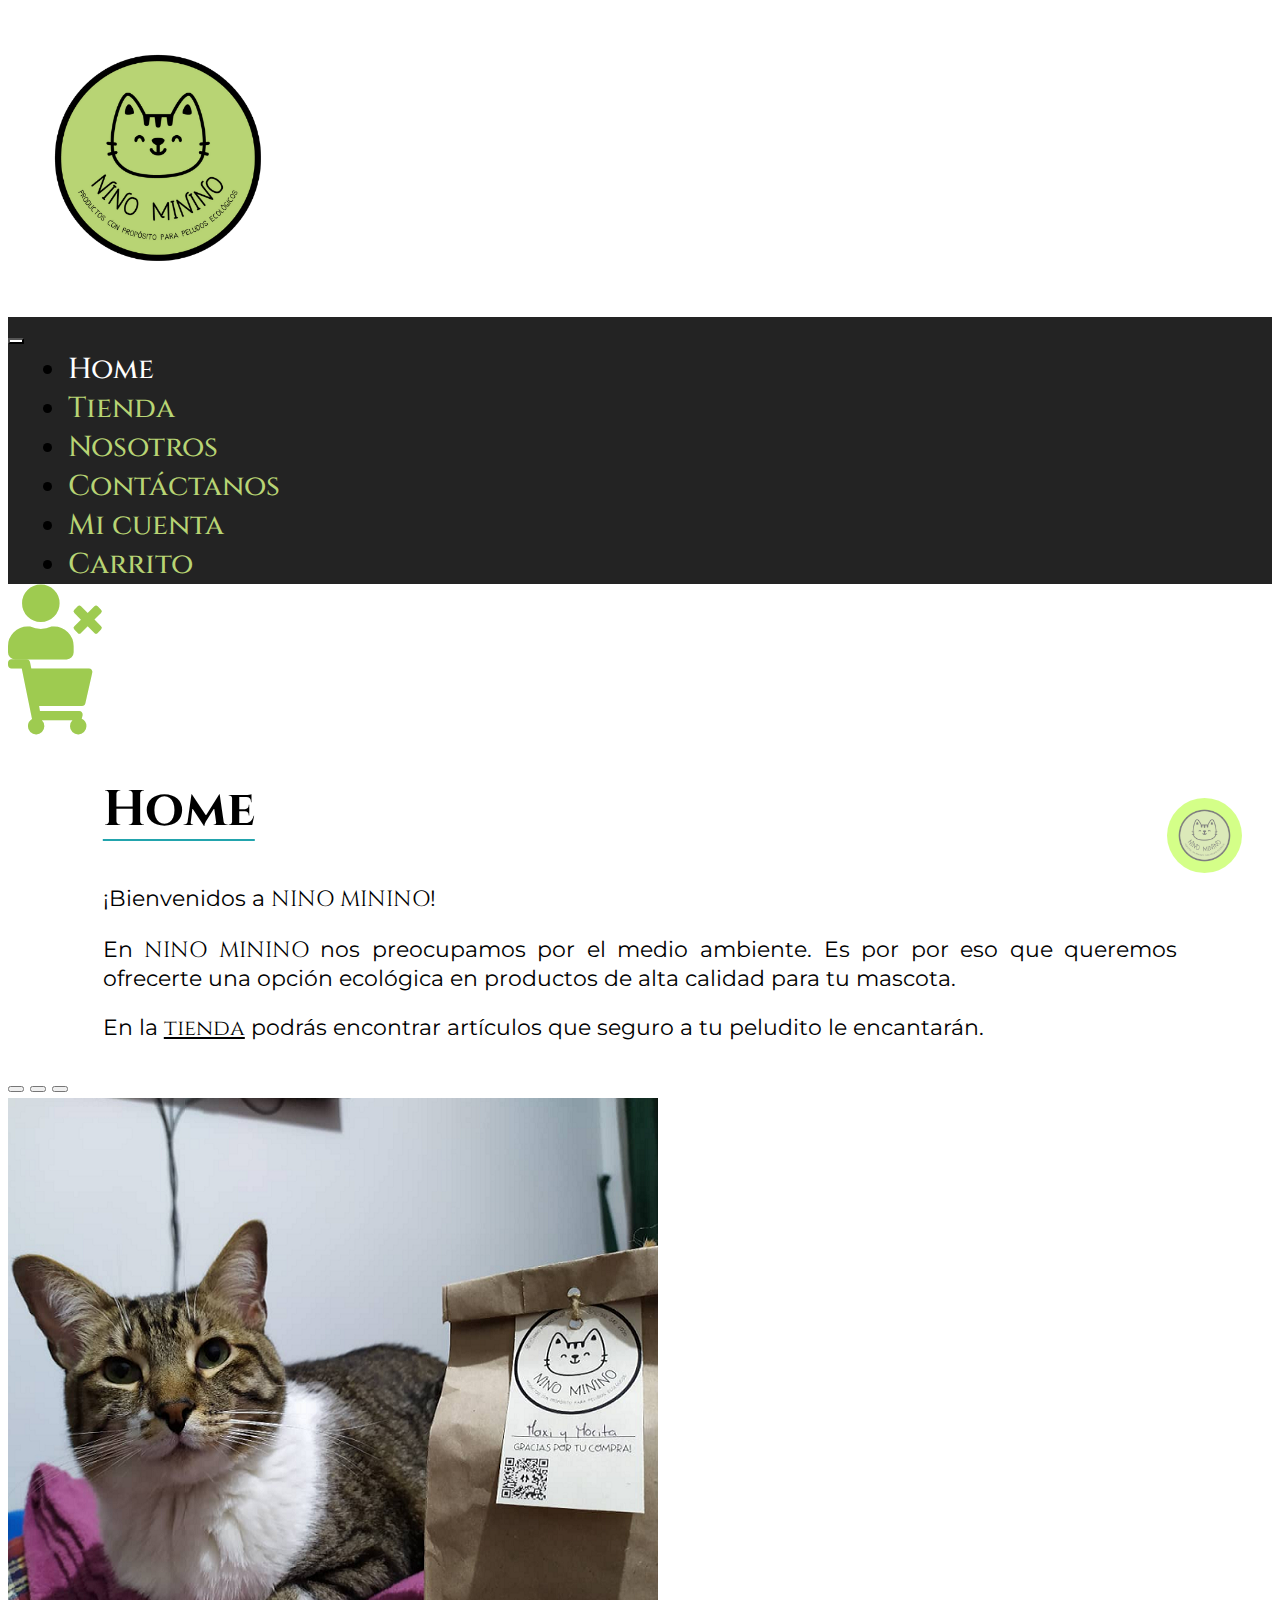
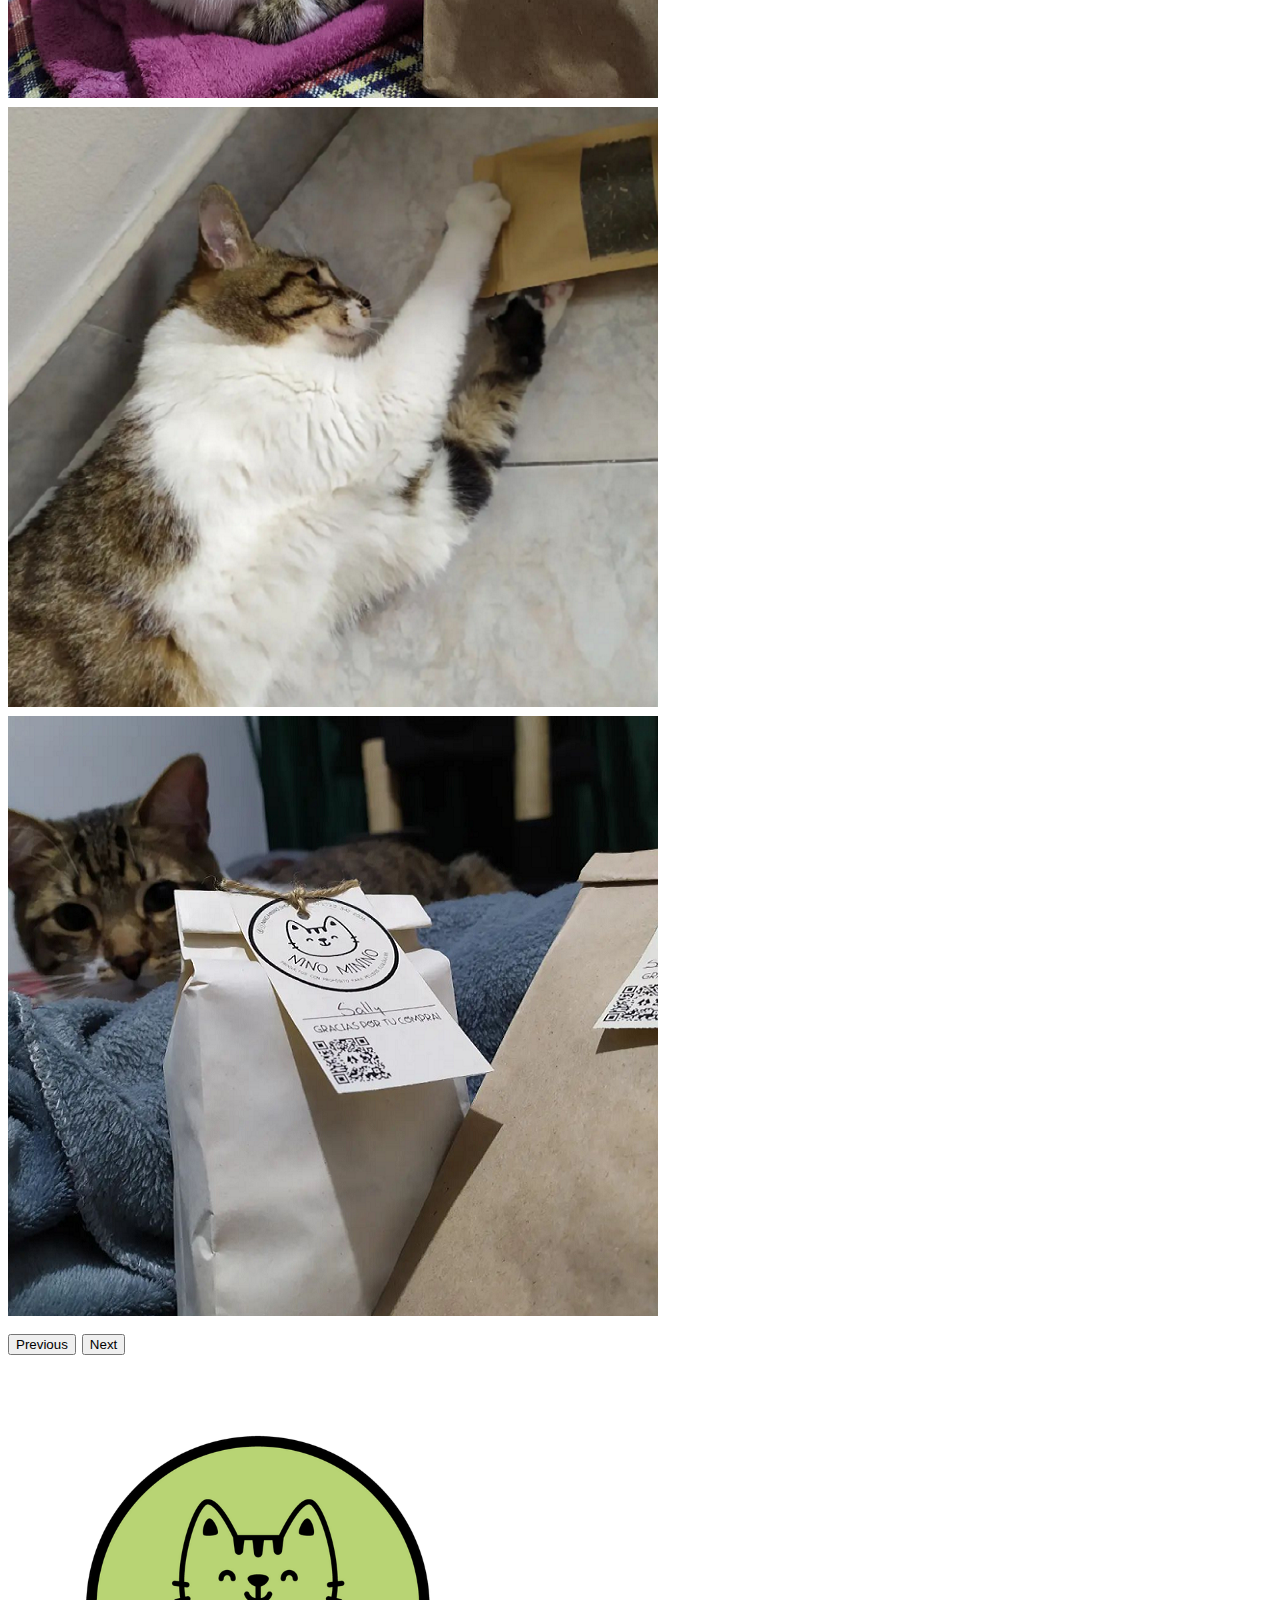
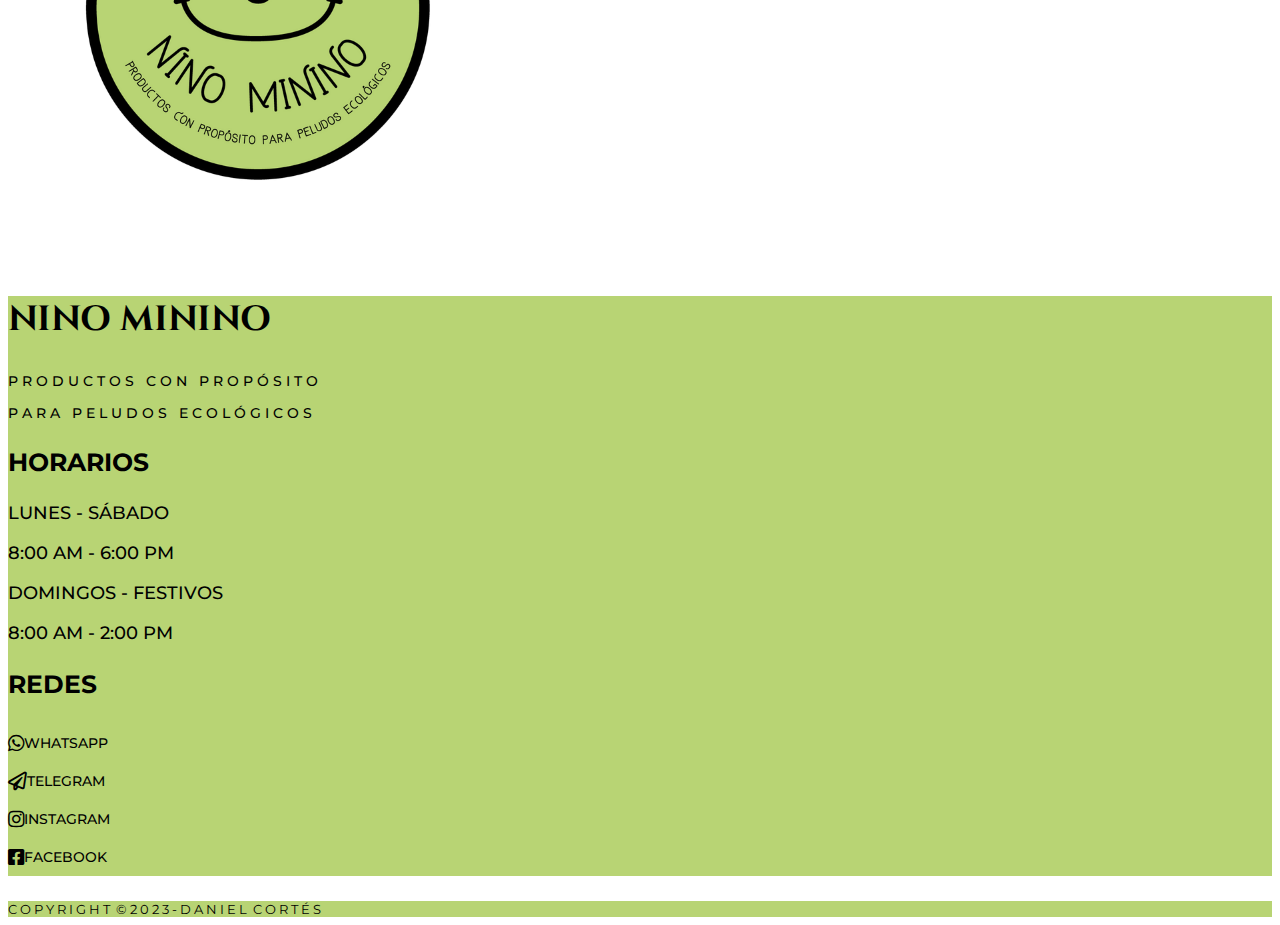
<file: index.html>
<!DOCTYPE html>
<html lang="en">
<head>
    <meta charset="UTF-8">
    <meta name="viewport" content="width=device-width, initial-scale=1.0">
    <link rel="icon" type="image/png" href="./img/nino_minino.png"/>
    <link href="https://cdn.jsdelivr.net/npm/bootstrap@5.3.2/dist/css/bootstrap.min.css" rel="stylesheet" integrity="sha384-T3c6CoIi6uLrA9TneNEoa7RxnatzjcDSCmG1MXxSR1GAsXEV/Dwwykc2MPK8M2HN" crossorigin="anonymous">
    <link rel="stylesheet" href="https://cdnjs.cloudflare.com/ajax/libs/font-awesome/5.15.4/css/all.min.css" integrity="sha512-1ycn6IcaQQ40/MKBW2W4Rhis/DbILU74C1vSrLJxCq57o941Ym01SwNsOMqvEBFlcgUa6xLiPY/NS5R+E6ztJQ==" crossorigin="anonymous" referrerpolicy="no-referrer" />
    <link rel="stylesheet" href="css/styles.css">
    <link rel="stylesheet" href="https://cdnjs.cloudflare.com/ajax/libs/animate.css/4.1.1/animate.min.css"/>
    <title>Nino Minino - Home</title>
</head>
<body>
    <header>
        <!--Navbar-->
        <section class="container-fluid">

            <div class="row mt-2 mb-5 justify-content-center align-items-center">

                <div class="col-8 col-xl-2 d-flex justify-content-center align-items-center">
                    <img class="dp-logo img-fluid" src="./img/nino_minino.png">
                </div>
                
                <nav class="col-12 col-xl-7 navbar navbar-expand-xl navbar-light">
                
                    <div class="container-fluid bg-navbar">
                
                        <button class="navbar-toggler my-2" type="button" data-bs-toggle="collapse" data-bs-target="#navbarSupportedContent"
                            aria-controls="navbarSupportedContent" aria-expanded="false" aria-label="Toggle navigation">
                            <span class="navbar-toggler-icon"></span>
                        </button>
                
                        <div class="collapse navbar-collapse" id="navbarSupportedContent">
            
                            <ul class="navbar-nav mb-2 mb-lg-0 justify-content-evenly align-items-center">
            
                                <li class="nav-item">
                                    <a class="nav-link active" href="#">Home</a>
                                </li>
                
                                <li class="nav-item">
                                    <a class="nav-link" href="./tienda.html">Tienda</a>
                                </li>

                                <li class="nav-item">
                                    <a class="nav-link" href="./nosotros.html">Nosotros</a>
                                </li>
                
                                <li class="nav-item">
                                    <a class="nav-link text-start" href="./contactanos.html">Contáctanos</a>
                                </li>
            
                                <li class="nav-item">
                                    <a class="nav-link text-start d-xl-none" href="./login.html">Mi cuenta</a>
                                </li>
            
                                <li class="nav-item">
                                    <a class="nav-link text-start d-xl-none" href="./carrito">Carrito</a>
                                </li>
                
                            </ul>
                
                        </div>
                    </div>
                </nav>
            
                <div class="col-2 d-none d-xl-flex flex-row justify-content-evenly">
            
                    <div>
                        <!-- <i class="fas fa-user-check fa-3x img-fluid"></i> -->
                        <a href="./login.html"><i class="fas fa-user-times no-login fa-3x"></i></a>
                    </div>
            
                    <div>
                        <a href="./carrito.html"><i class="fas fa-shopping-cart cart fa-3x"></i></a>
                    </div>
            
                </div>
            
                
            </div>
            
            <div class="circulo-scroll" onclick="scrollArriba()">
                <img src="./img/nino_minino.png" class="logo-scroll d-block mx-auto">
            </div>
            
        </section>
    </header>
    
    <!-- Home -->
    <div class="divs-principales">
        <h2 class="titulos px-3 mb-4">Home</h2>
        <p class="parrafos px-3 mt-2">¡Bienvenidos a <span class="parrafo-span fw-bold">NINO MININO</span>!</p>
        <p class="parrafos px-3 mt-2">
            En <span class="parrafo-span fw-bold text-center">NINO MININO</span> nos preocupamos por el medio ambiente. Es por
            por eso que queremos ofrecerte una opción ecológica en productos de alta calidad para tu mascota.
        </p>
        <p class="parrafos px-3 mt-2">
            En la <a href="./tienda.html" class="span-link parrafo-span fw-bold">tienda</a> podrás encontrar artículos que seguro a tu peludito le encantarán.
        </p>
    </div>
    
    <div class="container-fluid row mt-5 p-0 m-0 justify-content-center">
        <div id="carouselExampleDark" class="col-12 carousel carousel-dark slide carousel-fade w-100" data-bs-ride="carousel">
            <div class="carousel-indicators">
                <button type="button" data-bs-target="#carouselExampleDark" data-bs-slide-to="0" class="active"
                    aria-current="true" aria-label="Slide 1"></button>
                <button type="button" data-bs-target="#carouselExampleDark" data-bs-slide-to="1" aria-label="Slide 2"></button>
                <button type="button" data-bs-target="#carouselExampleDark" data-bs-slide-to="2" aria-label="Slide 3"></button>
            </div>
            <div class="carousel-inner align-items-center">
                <div class="carousel-item active text-center" data-bs-interval="10000">
                    <img src="./img/home-nino1.PNG" class="d-block mx-auto img-fluid" alt="Gato al lado de su producto">
                </div>
        
                <div class="carousel-item d-flex justify-content-center" data-bs-interval="2000">
                    <img src="./img/home-nino2.PNG" class="d-block mx-auto img-fluid" alt="Gato jugando con Catnip">
                </div>

                <div class="carousel-item d-flex justify-content-center" data-bs-interval="2000">
                    <img src="./img/home-nino3.PNG" class="d-block mx-auto img-fluid" alt="Gato supervisando producto">
                </div>
            </div>
            <button class="carousel-control-prev" type="button" data-bs-target="#carouselExampleDark" data-bs-slide="prev">
                <span class="carousel-control-prev-icon" aria-hidden="true"></span>
                <span class="visually-hidden">Previous</span>
            </button>
            <button class="carousel-control-next" type="button" data-bs-target="#carouselExampleDark" data-bs-slide="next">
                <span class="carousel-control-next-icon" aria-hidden="true"></span>
                <span class="visually-hidden">Next</span>
            </button>
        </div>
    </div>
        
    <div class="container d-flex justify-content-center"><img class="logo-home" src="./img/nino_minino.png"></div>

    <!-- Footer -->
    <footer class="mt-auto">
        
        <div class="container-fluid">
            <div class="row contenedor-footer">
                <div class="col-12 col-lg-4 text-center d-flex flex-column justify-content-center align-items-center">
                    <h2 class="titulo-footer mb-3 pt-5 fw-bold">NINO MININO</h2>
                    <p class="subtitulo-footer fw-bold my-0 py-0 text-center">P R O D U C T O S &nbsp; C O N &nbsp; P R O P Ó S I T O</p>
                    <p class="subtitulo-footer fw-bold my-0 py-0 text-center">P A R A &nbsp; P E L U D O S &nbsp; E C O L Ó G I C O S</p>
                </div>
                <div class="col-12 col-lg-4 mt-5 mb-4 text-center bg-dark">
                    <h3 class="horarios text-white mt-5">HORARIOS</h3>
                    <p class="textos-footer fw-bold pt-4 text-white">LUNES - SÁBADO</p>
                    <p class="textos-footer text-white fs-5">8:00 AM - 6:00 PM</p>
                    <p class="textos-footer fw-bold text-white">DOMINGOS - FESTIVOS</p>
                    <p class="textos-footer text-white mb-5">8:00 AM - 2:00 PM</p>
                </div>
                <div class="col-12 col-lg-4 mt-5 pb-5 d-flex flex-column justify-content-center align-items-center text-center">
                    <h3 class="redes fw-semibold mt-3">REDES</h3>
                    <div class="mx-auto">
                        <ul class="lista-footer text-start">
                            <li><a class="redes-footer fs-4" href="https://wa.me/573125422036" target="_blank"><i class="fab fa-whatsapp fa-lg me-2"></i>WHATSAPP</a></li>
                            <li><a class="redes-footer fs-4" href="https://t.me/PauGTNino" target="_blank"><i class="far fa-paper-plane fa-lg me-2"></i>TELEGRAM</a></li>
                            <li><a class="redes-footer fs-4" href="https://www.instagram.com/nino.minino.shop" target="_blank"><i class="fab fa-instagram fa-lg me-2"></i>INSTAGRAM</a></li>
                            <li><a class="redes-footer fs-4" href="https://www.facebook.com/Nino.Minino.Shop" target="_blank"><i class="fab fa-facebook-square fa-lg me-2"></i>FACEBOOK</a></li>
                        </ul>
                    </div>
                </div>
            </div>
        </div>

        <div class="text-center">
            <p class="copy pb-3 fw-bold">C&nbsp;O&nbsp;P&nbsp;Y&nbsp;R&nbsp;I&nbsp;G&nbsp;H&nbsp;T&nbsp; © 2&nbsp;0&nbsp;2&nbsp;3 - D&nbsp;A&nbsp;N&nbsp;I&nbsp;E&nbsp;L&nbsp; C&nbsp;O&nbsp;R&nbsp;T&nbsp;É&nbsp;S</p>
        </div>
    
    </footer>

    <script src="https://cdn.jsdelivr.net/npm/bootstrap@5.3.2/dist/js/bootstrap.bundle.min.js" integrity="sha384-C6RzsynM9kWDrMNeT87bh95OGNyZPhcTNXj1NW7RuBCsyN/o0jlpcV8Qyq46cDfL" crossorigin="anonymous"></script>
    <script src="./script/scrollTop.js"></script>
</body>
</html>
</file>
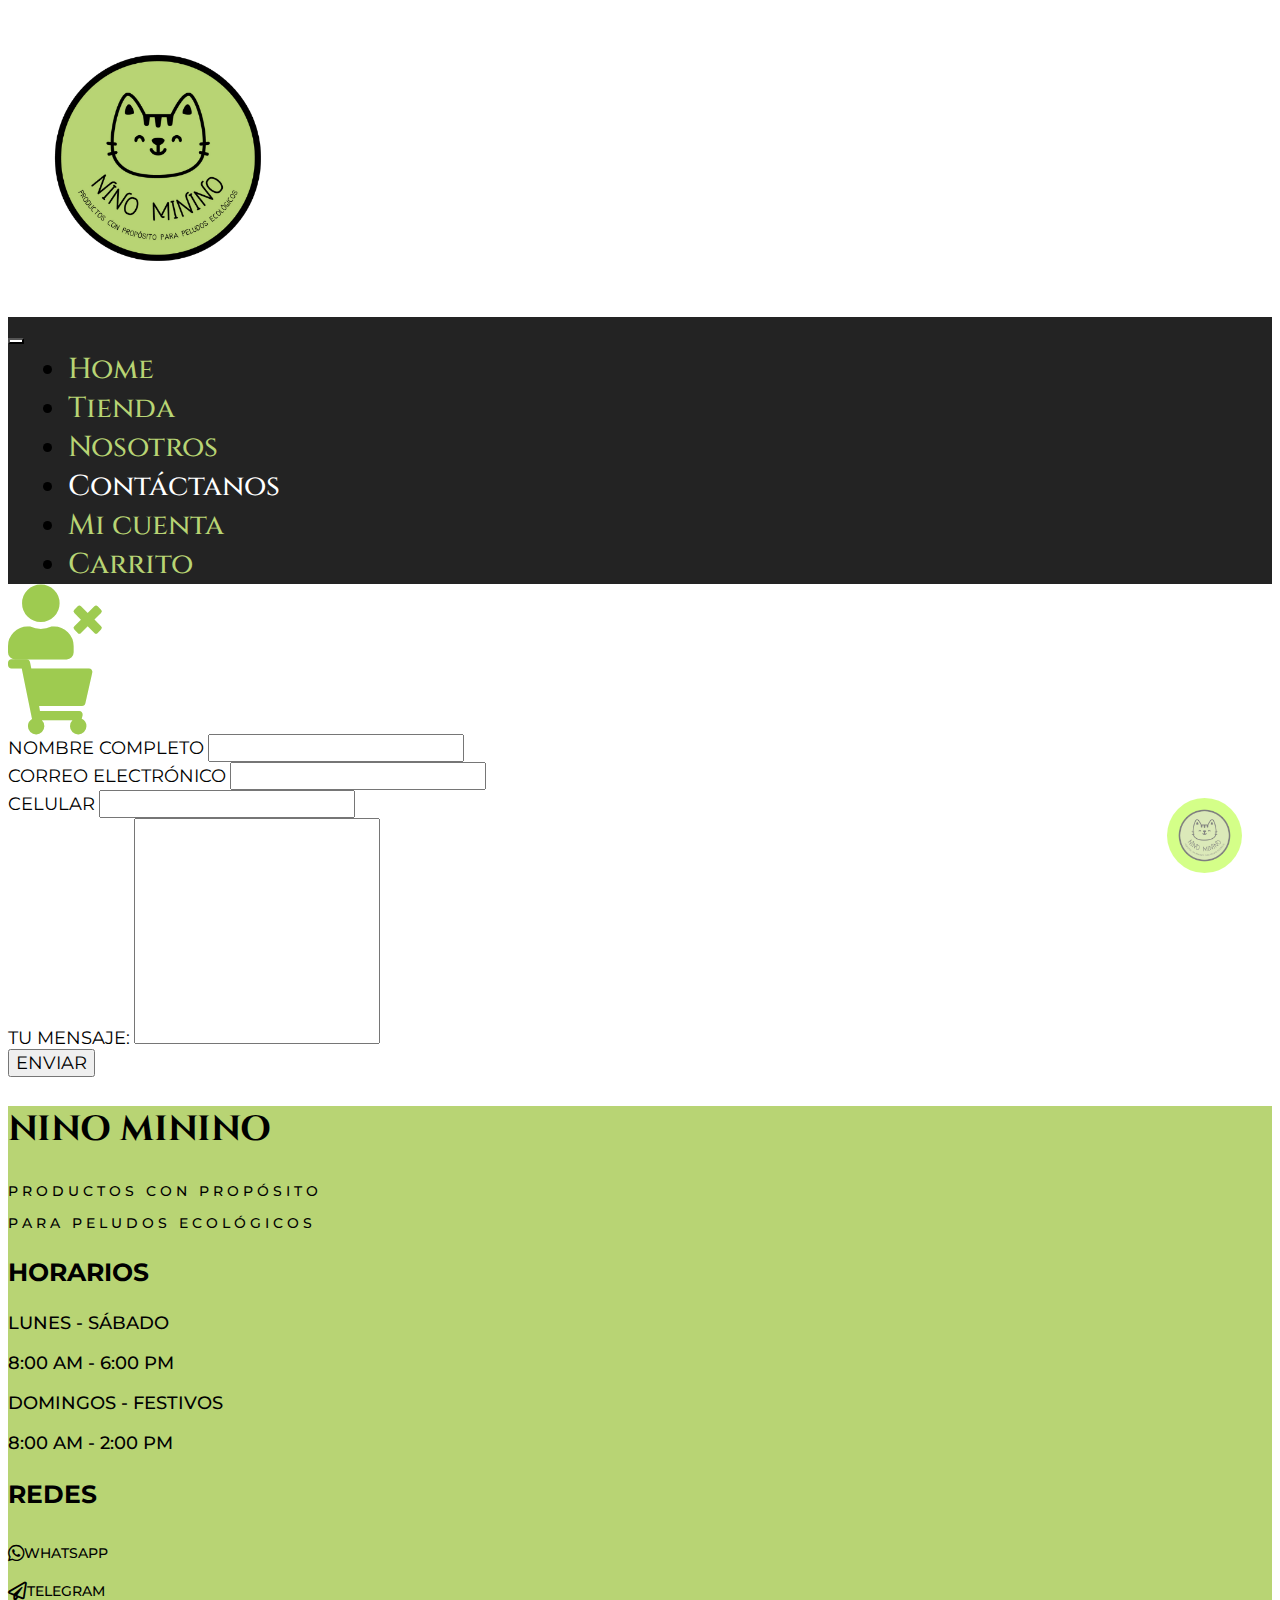
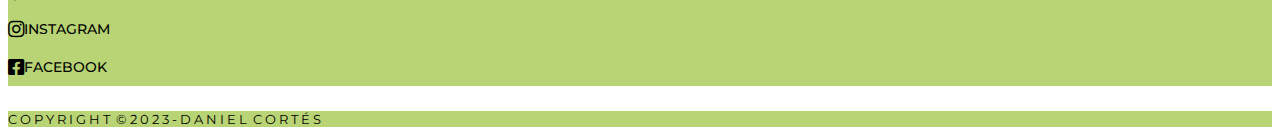
<file: contactanos.html>
<!DOCTYPE html>
<html lang="en">
<head>
    <meta charset="UTF-8">
    <meta name="viewport" content="width=device-width, initial-scale=1.0">
    <link rel="icon" type="image/png" href="./img/nino_minino.png"/>
    <link href="https://cdn.jsdelivr.net/npm/bootstrap@5.3.2/dist/css/bootstrap.min.css" rel="stylesheet" integrity="sha384-T3c6CoIi6uLrA9TneNEoa7RxnatzjcDSCmG1MXxSR1GAsXEV/Dwwykc2MPK8M2HN" crossorigin="anonymous">
    <link rel="stylesheet" href="https://cdnjs.cloudflare.com/ajax/libs/font-awesome/5.15.4/css/all.min.css" integrity="sha512-1ycn6IcaQQ40/MKBW2W4Rhis/DbILU74C1vSrLJxCq57o941Ym01SwNsOMqvEBFlcgUa6xLiPY/NS5R+E6ztJQ==" crossorigin="anonymous" referrerpolicy="no-referrer" />
    <link rel="stylesheet" href="css/styles.css">
    <link rel="stylesheet" href="https://cdnjs.cloudflare.com/ajax/libs/animate.css/4.1.1/animate.min.css"/>
    <title>Nino Minino - Home</title>
</head>
<body>
    <header>
        <!--Navbar-->
        <section class="container-fluid">

            <div class="row mt-2 mb-5 justify-content-center align-items-center">

                <div class="col-8 col-xl-2 d-flex justify-content-center align-items-center">
                    <img class="dp-logo img-fluid" src="./img/nino_minino.png">
                </div>
                
                <nav class="col-12 col-xl-7 navbar navbar-expand-xl navbar-light">
                
                    <div class="container-fluid bg-navbar">
                
                        <button class="navbar-toggler my-2" type="button" data-bs-toggle="collapse" data-bs-target="#navbarSupportedContent"
                            aria-controls="navbarSupportedContent" aria-expanded="false" aria-label="Toggle navigation">
                            <span class="navbar-toggler-icon"></span>
                        </button>
                
                        <div class="collapse navbar-collapse" id="navbarSupportedContent">
            
                            <ul class="navbar-nav mb-2 mb-lg-0 justify-content-evenly align-items-center">
            
                                <li class="nav-item">
                                    <a class="nav-link" href="./index.html">Home</a>
                                </li>
                
                                <li class="nav-item">
                                    <a class="nav-link" href="./tienda.html">Tienda</a>
                                </li>

                                <li class="nav-item">
                                    <a class="nav-link" href="./nosotros.html">Nosotros</a>
                                </li>
                
                                <li class="nav-item">
                                    <a class="nav-link active text-start" href="./contactanos.html">Contáctanos</a>
                                </li>
            
                                <li class="nav-item">
                                    <a class="nav-link text-start d-xl-none" href="./login.html">Mi cuenta</a>
                                </li>
            
                                <li class="nav-item">
                                    <a class="nav-link text-start d-xl-none" href="./carrito.html">Carrito</a>
                                </li>
                
                            </ul>
                
                        </div>
                    </div>
                </nav>
            
                <div class="col-2 d-none d-xl-flex flex-row justify-content-evenly">
            
                    <div>
                        <!-- <i class="fas fa-user-check fa-3x img-fluid"></i> -->
                        <a href="./login.html"><i class="fas fa-user-times no-login fa-3x"></i></a>
                    </div>
            
                    <div>
                        <a href="./carrito.html"><i class="fas fa-shopping-cart cart fa-3x"></i></a>
                    </div>
            
                </div>
            
                
            </div>
            
            <div class="circulo-scroll" onclick="scrollArriba()">
                <img src="./img/nino_minino.png" class="logo-scroll d-block mx-auto">
            </div>
            
        </section>
    </header>

    <!-- Contáctanos -->
    <div class="row d-flex justify-content-center align-items-center w-100">

        <div class="col-10 col-sm-8 col-md-6 col-lg-5   mx-auto">
    
            <form id="formularioContactanos" action="">
    
                <div class="mb-5">
                    <label class="form-label fw-bold">NOMBRE COMPLETO</label>
                    <input type="text" class="form-control" id="nombreInput" maxlength="50" name="nombre">
                    <span class="text-danger fw-bold visibility-hidden span-font" id="nombreSpan">Ingresa tu nombre completo.</span> 
                </div>
    
                <div class="mb-5">
                    <label class="form-label fw-bold">CORREO ELECTRÓNICO</label>
                    <input type="text" class="form-control" id="correoInput" maxlength="40" name="correo">
                    <span class="text-danger fw-bold visibility-hidden span-font" id="correoSpan">Ingresa tu correo electrónico.</span>               
                </div>
    
                <div class="mb-5">
                    <label class="form-label fw-bold">CELULAR</label>
                    <input type="text" class="form-control" formControlName="telefonoContacto" aria-describedby="PhoneHelp" id="telefonoInput" name="telefono" maxlength="15">
                    <span class="text-danger fw-bold visibility-hidden span-font" id="telefonoSpan" >Ingresa un número válido.</span>     
                </div>
                
                <div class="mb-5">
                    <label class="form-label fw-bold">TU MENSAJE:</label>
                    <textarea rows='10' maxlength="600" class="form-control" id="mensajeInput" name="mensaje"></textarea>
                    <span class="text-danger fw-bold visibility-hidden span-font" id="mensajeSpan">Deja tu mensaje.</span>               
                </div>
    
                <button type="submit" class="btn btn-dark button-font mb-5 text-center fw-bold">ENVIAR</button>
    
            </form>       
        </div>
    
    </div>

    <!-- Footer -->
    <footer class="mt-auto">
        
        <div class="container-fluid">
            <div class="row contenedor-footer">
                <div class="col-12 col-lg-4 text-center d-flex flex-column justify-content-center align-items-center">
                    <h2 class="titulo-footer mb-3 pt-5 fw-bold">NINO MININO</h2>
                    <p class="subtitulo-footer fw-bold my-0 py-0 text-center">P R O D U C T O S &nbsp; C O N &nbsp; P R O P Ó S I T O</p>
                    <p class="subtitulo-footer fw-bold my-0 py-0 text-center">P A R A &nbsp; P E L U D O S &nbsp; E C O L Ó G I C O S</p>
                </div>
                <div class="col-12 col-lg-4 mt-5 mb-4 text-center bg-dark">
                    <h3 class="horarios text-white mt-5">HORARIOS</h3>
                    <p class="textos-footer fw-bold pt-4 text-white">LUNES - SÁBADO</p>
                    <p class="textos-footer text-white fs-5">8:00 AM - 6:00 PM</p>
                    <p class="textos-footer fw-bold text-white">DOMINGOS - FESTIVOS</p>
                    <p class="textos-footer text-white mb-5">8:00 AM - 2:00 PM</p>
                </div>
                <div class="col-12 col-lg-4 mt-5 pb-5 d-flex flex-column justify-content-center align-items-center text-center">
                    <h3 class="redes fw-semibold mt-3">REDES</h3>
                    <div class="mx-auto">
                        <ul class="lista-footer text-start">
                            <li><a class="redes-footer fs-4" href="https://wa.me/573125422036" target="_blank"><i class="fab fa-whatsapp fa-lg me-2"></i>WHATSAPP</a></li>
                            <li><a class="redes-footer fs-4" href="https://t.me/PauGTNino" target="_blank"><i class="far fa-paper-plane fa-lg me-2"></i>TELEGRAM</a></li>
                            <li><a class="redes-footer fs-4" href="https://www.instagram.com/nino.minino.shop" target="_blank"><i class="fab fa-instagram fa-lg me-2"></i>INSTAGRAM</a></li>
                            <li><a class="redes-footer fs-4" href="https://www.facebook.com/Nino.Minino.Shop" target="_blank"><i class="fab fa-facebook-square fa-lg me-2"></i>FACEBOOK</a></li>
                        </ul>
                    </div>
                </div>
            </div>
        </div>

        <div class="text-center">
            <p class="copy pb-3 fw-bold">C&nbsp;O&nbsp;P&nbsp;Y&nbsp;R&nbsp;I&nbsp;G&nbsp;H&nbsp;T&nbsp; © 2&nbsp;0&nbsp;2&nbsp;3 - D&nbsp;A&nbsp;N&nbsp;I&nbsp;E&nbsp;L&nbsp; C&nbsp;O&nbsp;R&nbsp;T&nbsp;É&nbsp;S</p>
        </div>
    
    </footer>
<script src="https://cdn.jsdelivr.net/npm/bootstrap@5.3.2/dist/js/bootstrap.bundle.min.js" integrity="sha384-C6RzsynM9kWDrMNeT87bh95OGNyZPhcTNXj1NW7RuBCsyN/o0jlpcV8Qyq46cDfL" crossorigin="anonymous"></script>
<script src="./script/scrollTop.js"></script>
<script src="./script/scriptContactanos.js"></script>
</body>
</html>
</file>
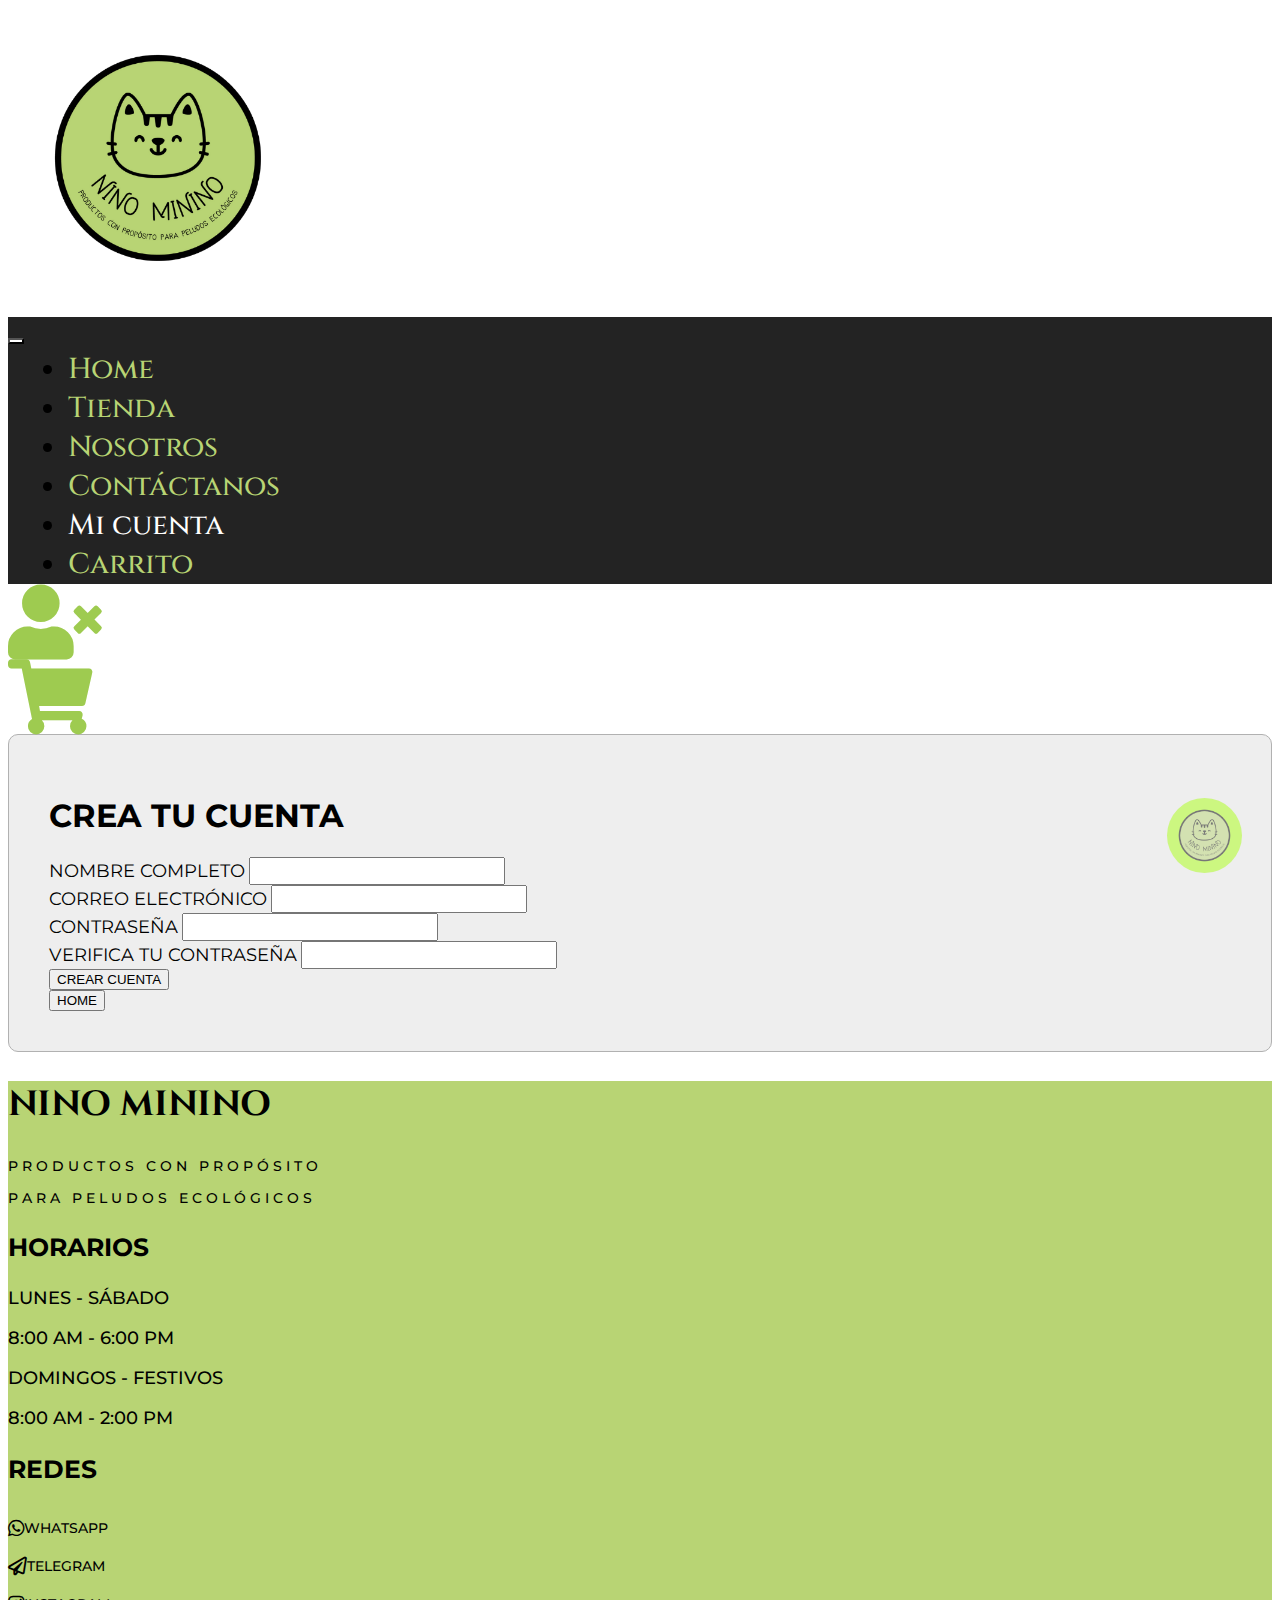
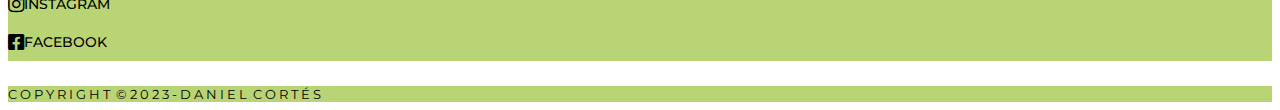
<file: crearcuenta.html>
<!DOCTYPE html>
<html lang="en">
<head>
    <meta charset="UTF-8">
    <meta name="viewport" content="width=device-width, initial-scale=1.0">
    <link rel="icon" type="image/png" href="./img/nino_minino.png"/>
    <link href="https://cdn.jsdelivr.net/npm/bootstrap@5.3.2/dist/css/bootstrap.min.css" rel="stylesheet" integrity="sha384-T3c6CoIi6uLrA9TneNEoa7RxnatzjcDSCmG1MXxSR1GAsXEV/Dwwykc2MPK8M2HN" crossorigin="anonymous">
    <link rel="stylesheet" href="https://cdnjs.cloudflare.com/ajax/libs/font-awesome/5.15.4/css/all.min.css" integrity="sha512-1ycn6IcaQQ40/MKBW2W4Rhis/DbILU74C1vSrLJxCq57o941Ym01SwNsOMqvEBFlcgUa6xLiPY/NS5R+E6ztJQ==" crossorigin="anonymous" referrerpolicy="no-referrer" />
    <link rel="stylesheet" href="css/styles.css">
    <link rel="stylesheet" href="https://cdnjs.cloudflare.com/ajax/libs/animate.css/4.1.1/animate.min.css"/>
    <title>Nino Minino - Home</title>
</head>
<body>
    <header>
        <!--Navbar-->
        <section class="container-fluid">

            <div class="row mt-2 mb-5 justify-content-center align-items-center">

                <div class="col-8 col-xl-2 d-flex justify-content-center align-items-center">
                    <img class="dp-logo img-fluid" src="./img/nino_minino.png">
                </div>
                
                <nav class="col-12 col-xl-7 navbar navbar-expand-xl navbar-light">
                
                    <div class="container-fluid bg-navbar">
                
                        <button class="navbar-toggler my-2" type="button" data-bs-toggle="collapse" data-bs-target="#navbarSupportedContent"
                            aria-controls="navbarSupportedContent" aria-expanded="false" aria-label="Toggle navigation">
                            <span class="navbar-toggler-icon"></span>
                        </button>
                
                        <div class="collapse navbar-collapse" id="navbarSupportedContent">
            
                            <ul class="navbar-nav mb-2 mb-lg-0 justify-content-evenly align-items-center">
            
                                <li class="nav-item">
                                    <a class="nav-link" href="./index.html">Home</a>
                                </li>
                
                                <li class="nav-item">
                                    <a class="nav-link" href="./tienda.html">Tienda</a>
                                </li>

                                <li class="nav-item">
                                    <a class="nav-link" href="./nosotros.html">Nosotros</a>
                                </li>
                
                                <li class="nav-item">
                                    <a class="nav-link text-start" href="./contactanos.html">Contáctanos</a>
                                </li>
            
                                <li class="nav-item">
                                    <a class="nav-link active text-start d-xl-none" href="./login.html">Mi cuenta</a>
                                </li>
            
                                <li class="nav-item">
                                    <a class="nav-link text-start d-xl-none" href="./carrito">Carrito</a>
                                </li>
                
                            </ul>
                
                        </div>
                    </div>
                </nav>
            
                <div class="col-2 d-none d-xl-flex flex-row justify-content-evenly">
            
                    <div>
                        <!-- <i class="fas fa-user-check fa-3x img-fluid"></i> -->
                        <a href="./login.html"><i class="fas fa-user-times no-login fa-3x"></i></a>
                    </div>
            
                    <div>
                        <a href="./carrito.html"><i class="fas fa-shopping-cart cart fa-3x"></i></a>
                    </div>
            
                </div>
            
                
            </div>
            
            <div class="circulo-scroll" onclick="scrollArriba()">
                <img src="./img/nino_minino.png" class="logo-scroll d-block mx-auto">
            </div>
            
        </section>
    </header>
    
    <!-- Crear cuenta -->
    <div class="row d-flex justify-content-center align-items-center mb-5 pb-5 w-100">

        <div class="col-8 col-sm-7 col-md-6 col-lg-5 col-xl-4 form-create mt-2 form-crear">
    
            <form id="formularioCrear" action="">
    
                <div class="mb-5">
                    <h1 class="text-center">CREA TU CUENTA</h1>
                </div>
    
                <div class="mb-5">
                    <label class="form-label fw-bold">NOMBRE COMPLETO</label>
                    <input type="text" class="form-control" id="crearNombreInput" name="crearNombre" maxlength="50">
                    <span class="text-danger fw-bold span-font visibility-hidden" id="crearNombreSpan">Ingresa tu nombre.</span>               
                </div>
    
                <div class="mt-3 mb-5">
                    <label class="form-label fw-bold">CORREO ELECTRÓNICO</label>
                    <input type="text" class="form-control" id="crearCorreoInput" name="crearCorreo" maxlength="40">
                    <span class="text-danger fw-bold span-font visibility-hidden" id="crearCorreoSpan">Ingresa tu dirección de correo.</span>             
                </div>
    
                <div class="mt-3 mb-5">
                    <label class="form-label fw-bold">CONTRASEÑA</label>
                    <input type="password" class="form-control" id="crearPasswordInput" name="crearContraseña" maxlength="20">
                    <span class="text-danger fw-bold span-font visibility-hidden" id="crearPasswordSpanEmpty">Ingresa tu contraseña</span>
                    <div>
                        <span class="text-danger fw-bold span-font display-none" id="crearPasswordSpanNum">Debe tener al menos un número.</span>
                        <span class="text-danger fw-bold span-font display-none" id="crearPasswordSpanMayus">Debe tener al menos una mayúscula.</span>
                        <span class="text-danger fw-bold span-font display-none" id="crearPasswordSpanCar">Debe tener al menos ocho caracteres.</span>
                    </div>        
                </div>
    
                <div class="mt-3 mb-4">
                    <label class="form-label fw-bold">VERIFICA TU CONTRASEÑA</label>
                    <input type="password" class="form-control" id="crearVerificarInput" maxlength="20">
                    <span class="text-danger fw-bold span-font visibility-hidden" id="crearVerificarSpan">Las contraseñas no coinciden.</span>
                </div>
                
                <div class="d-flex justify-content-center w-100">
                    <button type="submit" class="btn btn-success fw-bold d-block w-50">CREAR CUENTA</button>
                </div>
                
                <div class="d-flex justify-content-center mt-3 w-100">
                    <button type="button" class="btn btn-secondary fw-bold d-block w-50" onclick="toHome()">HOME</button>
                </div>
            </form>       
        </div>
    
    </div>
    
    
    <!-- Footer -->
    <footer class="mt-auto">
        
        <div class="container-fluid">
            <div class="row contenedor-footer">
                <div class="col-12 col-lg-4 text-center d-flex flex-column justify-content-center align-items-center">
                    <h2 class="titulo-footer mb-3 pt-5 fw-bold">NINO MININO</h2>
                    <p class="subtitulo-footer fw-bold my-0 py-0 text-center">P R O D U C T O S &nbsp; C O N &nbsp; P R O P Ó S I T O</p>
                    <p class="subtitulo-footer fw-bold my-0 py-0 text-center">P A R A &nbsp; P E L U D O S &nbsp; E C O L Ó G I C O S</p>
                </div>
                <div class="col-12 col-lg-4 mt-5 mb-4 text-center bg-dark">
                    <h3 class="horarios text-white mt-5">HORARIOS</h3>
                    <p class="textos-footer fw-bold pt-4 text-white">LUNES - SÁBADO</p>
                    <p class="textos-footer text-white fs-5">8:00 AM - 6:00 PM</p>
                    <p class="textos-footer fw-bold text-white">DOMINGOS - FESTIVOS</p>
                    <p class="textos-footer text-white mb-5">8:00 AM - 2:00 PM</p>
                </div>
                <div class="col-12 col-lg-4 mt-5 pb-5 d-flex flex-column justify-content-center align-items-center text-center">
                    <h3 class="redes fw-semibold mt-3">REDES</h3>
                    <div class="mx-auto">
                        <ul class="lista-footer text-start">
                            <li><a class="redes-footer fs-4" href="https://wa.me/573125422036" target="_blank"><i class="fab fa-whatsapp fa-lg me-2"></i>WHATSAPP</a></li>
                            <li><a class="redes-footer fs-4" href="https://t.me/PauGTNino" target="_blank"><i class="far fa-paper-plane fa-lg me-2"></i>TELEGRAM</a></li>
                            <li><a class="redes-footer fs-4" href="https://www.instagram.com/nino.minino.shop" target="_blank"><i class="fab fa-instagram fa-lg me-2"></i>INSTAGRAM</a></li>
                            <li><a class="redes-footer fs-4" href="https://www.facebook.com/Nino.Minino.Shop" target="_blank"><i class="fab fa-facebook-square fa-lg me-2"></i>FACEBOOK</a></li>
                        </ul>
                    </div>
                </div>
            </div>
        </div>

        <div class="text-center">
            <p class="copy pb-3 fw-bold">C&nbsp;O&nbsp;P&nbsp;Y&nbsp;R&nbsp;I&nbsp;G&nbsp;H&nbsp;T&nbsp; © 2&nbsp;0&nbsp;2&nbsp;3 - D&nbsp;A&nbsp;N&nbsp;I&nbsp;E&nbsp;L&nbsp; C&nbsp;O&nbsp;R&nbsp;T&nbsp;É&nbsp;S</p>
        </div>
    
    </footer>
<script src="https://cdn.jsdelivr.net/npm/bootstrap@5.3.2/dist/js/bootstrap.bundle.min.js" integrity="sha384-C6RzsynM9kWDrMNeT87bh95OGNyZPhcTNXj1NW7RuBCsyN/o0jlpcV8Qyq46cDfL" crossorigin="anonymous"></script>
<script src="./script/scrollTop.js"></script>
<script src="./script/scriptCrearCuenta.js"></script>
</body>
</html>
</file>
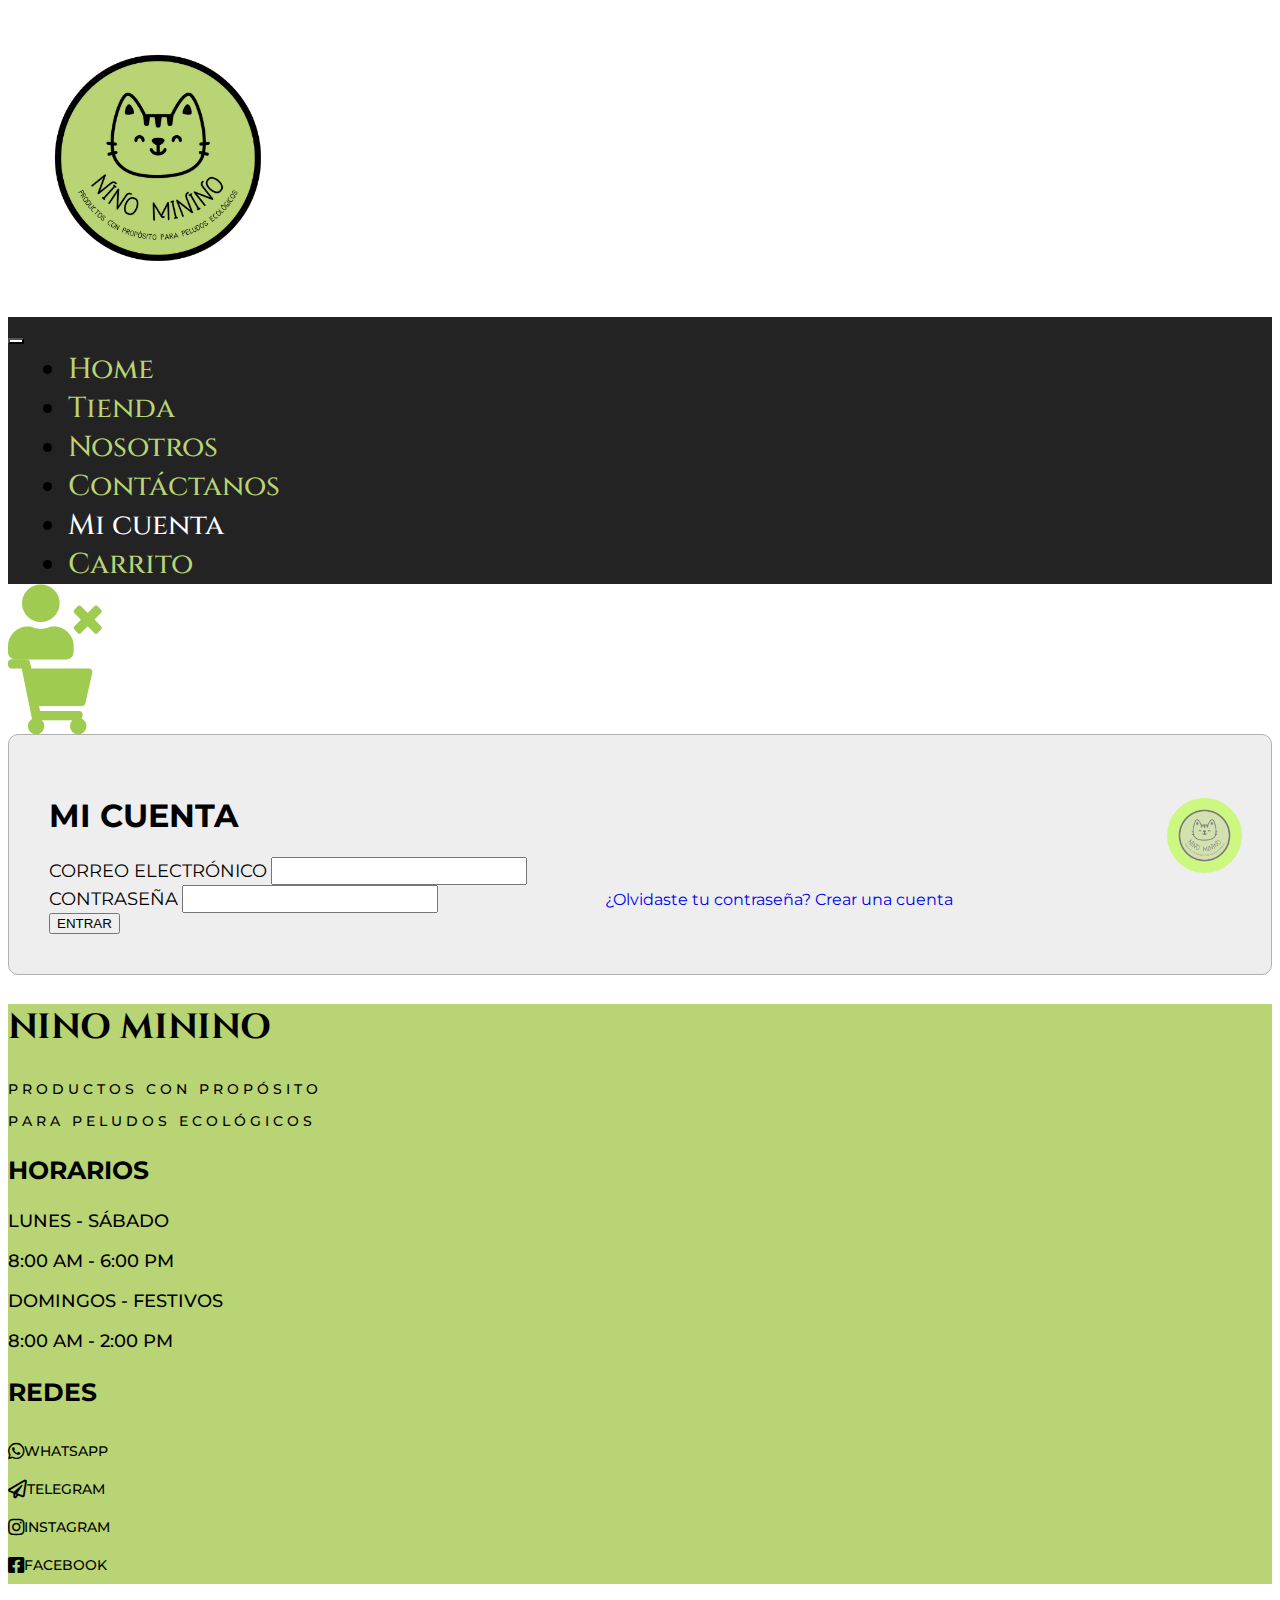
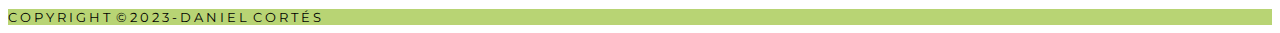
<file: login.html>
<!DOCTYPE html>
<html lang="en">
<head>
    <meta charset="UTF-8">
    <meta name="viewport" content="width=device-width, initial-scale=1.0">
    <link rel="icon" type="image/png" href="./img/nino_minino.png"/>
    <link href="https://cdn.jsdelivr.net/npm/bootstrap@5.3.2/dist/css/bootstrap.min.css" rel="stylesheet" integrity="sha384-T3c6CoIi6uLrA9TneNEoa7RxnatzjcDSCmG1MXxSR1GAsXEV/Dwwykc2MPK8M2HN" crossorigin="anonymous">
    <link rel="stylesheet" href="https://cdnjs.cloudflare.com/ajax/libs/font-awesome/5.15.4/css/all.min.css" integrity="sha512-1ycn6IcaQQ40/MKBW2W4Rhis/DbILU74C1vSrLJxCq57o941Ym01SwNsOMqvEBFlcgUa6xLiPY/NS5R+E6ztJQ==" crossorigin="anonymous" referrerpolicy="no-referrer" />
    <link rel="stylesheet" href="css/styles.css">
    <link rel="stylesheet" href="https://cdnjs.cloudflare.com/ajax/libs/animate.css/4.1.1/animate.min.css"/>
    <title>Nino Minino - Home</title>
</head>
<body>
    <header>
        <!--Navbar-->
        <section class="container-fluid">

            <div class="row mt-2 mb-5 justify-content-center align-items-center">

                <div class="col-8 col-xl-2 d-flex justify-content-center align-items-center">
                    <img class="dp-logo img-fluid" src="./img/nino_minino.png">
                </div>
                
                <nav class="col-12 col-xl-7 navbar navbar-expand-xl navbar-light">
                
                    <div class="container-fluid bg-navbar">
                
                        <button class="navbar-toggler my-2" type="button" data-bs-toggle="collapse" data-bs-target="#navbarSupportedContent"
                            aria-controls="navbarSupportedContent" aria-expanded="false" aria-label="Toggle navigation">
                            <span class="navbar-toggler-icon"></span>
                        </button>
                
                        <div class="collapse navbar-collapse" id="navbarSupportedContent">
            
                            <ul class="navbar-nav mb-2 mb-lg-0 justify-content-evenly align-items-center">
            
                                <li class="nav-item">
                                    <a class="nav-link" href="./index.html">Home</a>
                                </li>
                
                                <li class="nav-item">
                                    <a class="nav-link" href="./tienda.html">Tienda</a>
                                </li>

                                <li class="nav-item">
                                    <a class="nav-link" href="./nosotros.html">Nosotros</a>
                                </li>
                
                                <li class="nav-item">
                                    <a class="nav-link text-start" href="./contactanos.html">Contáctanos</a>
                                </li>
            
                                <li class="nav-item">
                                    <a class="nav-link active text-start d-xl-none" href="./login.html">Mi cuenta</a>
                                </li>
            
                                <li class="nav-item">
                                    <a class="nav-link text-start d-xl-none" href="./carrito.html">Carrito</a>
                                </li>
                
                            </ul>
                
                        </div>
                    </div>
                </nav>
            
                <div class="col-2 d-none d-xl-flex flex-row justify-content-evenly">
            
                    <div>
                        <!-- <i class="fas fa-user-check fa-3x img-fluid"></i> -->
                        <a href="./login.html"><i class="fas fa-user-times no-login fa-3x"></i></a>
                    </div>
            
                    <div>
                        <a href="./carrito.html"><i class="fas fa-shopping-cart cart fa-3x"></i></a>
                    </div>
            
                </div>
            
                
            </div>
            
            <div class="circulo-scroll" onclick="scrollArriba()">
                <img src="./img/nino_minino.png" class="logo-scroll d-block mx-auto">
            </div>
            
        </section>
    </header>
    
    <!-- Login -->

    <div class="row mb-5 pb-5 px-0 mx-0">

        <div class="col-8 col-sm-7 col-md-6 col-lg-5 col-xl-4 mx-auto form-login">
    
            <form id="formularioLogin" action="">
    
                <div class="mb-5">
                    <h1 class="text-center">MI CUENTA</h1>
                </div>
    
                <div class="mb-5">
                    <label class="form-label fw-bold">CORREO ELECTRÓNICO</label>
                    <input type="text" class="form-control" maxlength="40" id="loginCorreoInput" name="loginCorreo">
                    <span class="text-danger fw-bold visibility-hidden span-font" id="loginCorreoSpan">Ingrese su correo electrónico.</span>               
                </div>
    
                <div class="mt-3 mb-5">
                    <label class="form-label fw-bold">CONTRASEÑA</label>
                    <input type="password" class="form-control" id="loginPasswordInput" name="loginPassword">
                    <span class="text-danger fw-bold span-font visibility-hidden" id="loginPasswordSpan">Ingrese su contraseña.</span>
                    <a href="#" class="forgot fw-bold d-block mt-4">¿Olvidaste tu contraseña?</a>
                    <a href="./crearcuenta.html" class="forgot fw-bold d-block">Crear una cuenta</a>
                
                </div>
                
                <div class="d-flex justify-content-center">
                    <button type="submit" class="btn btn-secondary fw-bold">ENTRAR</button>
                </div>
                
            </form>       
        </div>
    
    </div>
        
    <!-- Footer -->
    <footer class="mt-auto">
        
        <div class="container-fluid">
            <div class="row contenedor-footer">
                <div class="col-12 col-lg-4 text-center d-flex flex-column justify-content-center align-items-center">
                    <h2 class="titulo-footer mb-3 pt-5 fw-bold">NINO MININO</h2>
                    <p class="subtitulo-footer fw-bold my-0 py-0 text-center">P R O D U C T O S &nbsp; C O N &nbsp; P R O P Ó S I T O</p>
                    <p class="subtitulo-footer fw-bold my-0 py-0 text-center">P A R A &nbsp; P E L U D O S &nbsp; E C O L Ó G I C O S</p>
                </div>
                <div class="col-12 col-lg-4 mt-5 mb-4 text-center bg-dark">
                    <h3 class="horarios text-white mt-5">HORARIOS</h3>
                    <p class="textos-footer fw-bold pt-4 text-white">LUNES - SÁBADO</p>
                    <p class="textos-footer text-white fs-5">8:00 AM - 6:00 PM</p>
                    <p class="textos-footer fw-bold text-white">DOMINGOS - FESTIVOS</p>
                    <p class="textos-footer text-white mb-5">8:00 AM - 2:00 PM</p>
                </div>
                <div class="col-12 col-lg-4 mt-5 pb-5 d-flex flex-column justify-content-center align-items-center text-center">
                    <h3 class="redes fw-semibold mt-3">REDES</h3>
                    <div class="mx-auto">
                        <ul class="lista-footer text-start">
                            <li><a class="redes-footer fs-4" href="https://wa.me/573125422036" target="_blank"><i class="fab fa-whatsapp fa-lg me-2"></i>WHATSAPP</a></li>
                            <li><a class="redes-footer fs-4" href="https://t.me/PauGTNino" target="_blank"><i class="far fa-paper-plane fa-lg me-2"></i>TELEGRAM</a></li>
                            <li><a class="redes-footer fs-4" href="https://www.instagram.com/nino.minino.shop" target="_blank"><i class="fab fa-instagram fa-lg me-2"></i>INSTAGRAM</a></li>
                            <li><a class="redes-footer fs-4" href="https://www.facebook.com/Nino.Minino.Shop" target="_blank"><i class="fab fa-facebook-square fa-lg me-2"></i>FACEBOOK</a></li>
                        </ul>
                    </div>
                </div>
            </div>
        </div>

        <div class="text-center">
            <p class="copy pb-3 fw-bold">C&nbsp;O&nbsp;P&nbsp;Y&nbsp;R&nbsp;I&nbsp;G&nbsp;H&nbsp;T&nbsp; © 2&nbsp;0&nbsp;2&nbsp;3 - D&nbsp;A&nbsp;N&nbsp;I&nbsp;E&nbsp;L&nbsp; C&nbsp;O&nbsp;R&nbsp;T&nbsp;É&nbsp;S</p>
        </div>
    
    </footer>
<script src="https://cdn.jsdelivr.net/npm/bootstrap@5.3.2/dist/js/bootstrap.bundle.min.js" integrity="sha384-C6RzsynM9kWDrMNeT87bh95OGNyZPhcTNXj1NW7RuBCsyN/o0jlpcV8Qyq46cDfL" crossorigin="anonymous"></script>
<script src="./script/scrollTop.js"></script>
<script src="./script/scriptLogin.js"></script>
</body>
</html>
</file>
<file: css/styles.css>
@import url('https://fonts.googleapis.com/css2?family=Cinzel:wght@400;500;600&family=Montserrat:ital,wght@0,100;0,200;0,300;0,400;0,500;0,600;1,100;1,200&display=swap');
/* * {
    border: 1px solid red;
}  */

/* Navbar */

.bg-navbar{
    /* background-color: #6fcaca; */
    /* background-color: #57d88d; */
    background-color: #000000dc;
}

.navbar-toggler {
    background-color: #ffffff;
    border-color: #000000;
}

.container-fluid, .container {
    font-family: 'Cinzel', serif;
    font-size: 25px; 
    font-weight: 500;
    color: #000000 !important;
}

.dp-logo{
    width: 300px;
}

.no-login{
    /* color: #6fcaca; */
    /* color: #57d88d; */
    color: #9ecb50;
}

.cart{
    color: #9ecb50;
}

.navbar-nav{
    margin: auto;
}

.navbar-nav .active {
    color: white !important;
}

.navbar-nav .active:hover {
    color: #000000 !important;
    background-color: none !important;
}

.navbar-nav li {
    font-size: calc(1rem + 1vw);
}

    @media (min-width: 1500px) {
        .title {
        font-size: 4rem;
    }
}

.navbar-nav .nav-item{
    background-color: transparent;
    /* border-radius: 20px; */
    transition: background-color 0.5s;
    margin-left: 20px;
}

.navbar-nav .nav-item:hover{
    background-color: #d7efef;
    cursor: pointer;
}

.navbar-nav .nav-link {
    color: #b8d474;
}

.circulo-scroll{
    position: fixed;
    right: 3%;
    bottom: 3%;
    width: 75px;
    height: 75px;
    border-radius: 100%;
    opacity: 0.5;
    background-color: #a9ff13;
}

.circulo-scroll:hover{
    cursor: pointer;
}

.logo-scroll{
    width: 100%;
    height: 100%;
}

i:hover {
    cursor: pointer;
}

/* Home */

.logo-home {
    max-width: 80%;
}


.titulos, .parrafo-span {
    font-family: 'Cinzel', serif;
}

.titulos{
    font-size: 50px;
    text-decoration: underline #22a4ad 2px;
    text-underline-position: under;
}

.parrafos{
    font-family: 'Montserrat', sans-serif;
    font-size: 22px;
    text-align: justify;
}

.divs-principales{
    width: 85%;
    max-width: 50;
    margin-left: auto;
    margin-right: auto;
}

.span-link {
    text-decoration: underline;
    color: #000000;
}

/* Footer */

.contenedor-footer, .copy{
    background-color: #b8d474;
    margin-bottom: 0;
}

.subtitulo-footer, .textos-footer, .horarios, .copy, .redes, .lista-footer{
    font-family: 'Montserrat', sans-serif;
}

.titulo-footer {
    font-size: calc(1.4rem + 1vw);
}

.subtitulo-footer, .redes-footer {
    font-size: calc(0.8rem + 0.1vw);
}

.textos-footer{
    font-size: 18px;
}

.horarios, .redes{
    font-size: 25px;
}

.copy{
    font-size: 13px;
}

.lista-footer {
    list-style: none;
    padding-left: 0px;
    font-weight: semibold;  
}

li a, li a:link, li a:hover, li a:active, li a:visited {
    text-decoration: none;
    color: #000000;
}

.lista-footer li a{
    margin-bottom: 10px;
    text-decoration: underline 3px transparent;
    transition: text-decoration 1s;
    display: inline-block;
}

li a:hover{
    text-decoration-color: #000000 !important;
    cursor: pointer;   
}

/* Contáctanos */

textarea {
    resize: none;
}

.form-label, .form-control, .button-font, .span-font {
    font-family: 'Montserrat', sans-serif;
    font-size: 18px;
}

.span-font {
    font-size: 0.9rem;
    font-style: italic;
}

.btn-verde{
    background-color: #6fcaca;
}

.visibility-hidden {
    visibility: hidden;
}

.display-none {
    display: none;
}
/* Nosotros */

.titulos-nosotros{
    font-size: 60px;
    text-decoration: underline #6fcaca 2px;
    text-underline-position: under;
}

/* Login */

.form-login, .form-crear{
    border: 1px solid #b1b1b1;
    padding: 40px;
    border-radius: 10px;
    background-color: #eeeeee;
    font-family: 'Montserrat', sans-serif;
}

.forgot{
    text-decoration: none;
}
</file>
